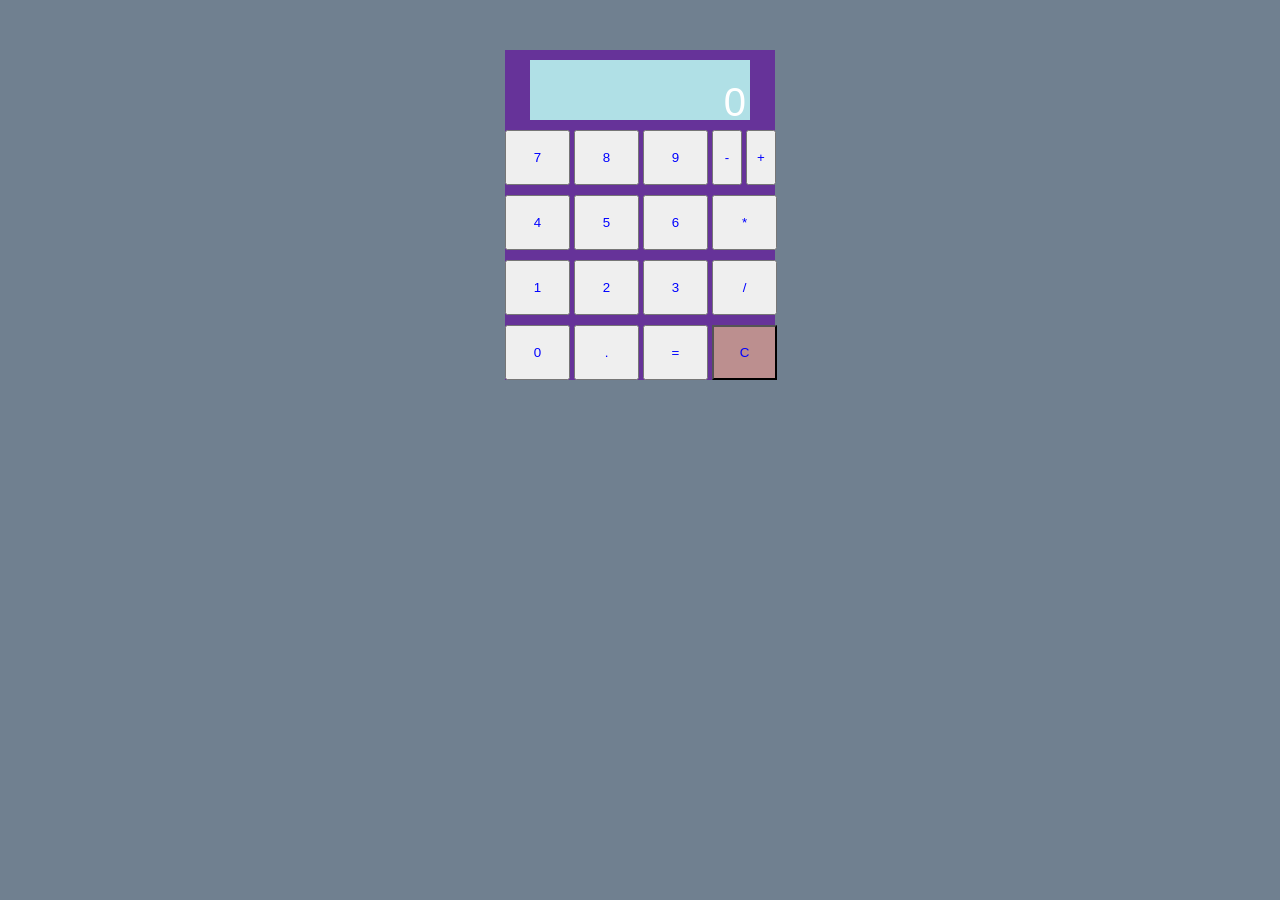
<file: calc.html>
<!DOCTYPE html>
<html>

<head>
    <title>Calculator</title>
    <link rel="stylesheet" type="text/css" href="calc.css">
</head>

<body>
    <div id="background">
            <div id="result"> 0</div>
            <div class="rows">
                <input id="button" type="button" class="sedum num" value="7">
                <input id="button" type="button" class="osum num" value="8">
                <input id="button" type="button" class="devet num" value="9">
                <input id="" type="button" class="pola min  oper" value="-">
                <input id="" type="button" class="pola pluss oper" value="+">
            </div>
            <div class="rows">
                <input id="button" type="button" class="cetiri num" value="4">
                <input id="button" type="button" class="pet num" value="5">
                <input id="button" type="button" class="sest num" value="6">
                <input id="button" type="button" class=" poo oper" value="*">
            </div>
            <div class="rows">
                <input id="button" type="button" class="eden num" value="1">
                <input id="button" type="button" class="dva num" value="2">
                <input id="button" type="button" class="tri num" value="3">
                <input id="button" type="button" class="del oper" value="/">
            </div>
            <div class="rows">
                <input id="button" type="button" class="nula num" value="0">
                <input id="button" type="button" class="zapirka" value=".">
                <input id="button" type="button" class="ednakvo" value="=">
                <input id="button" type="button" class="brisi" value="C">
            </div>
    </div>
    <script type="text/javascript" src="calc.js"></script>
</body>

</html>
</file>
<file: calc.css>
body{
        background-color: slategrey;
}
#background{
     width:270px;
    height:330px;
    background:rebeccapurple;
    margin:50px auto;

}
#result {
    display:block;
    font-family: sans-serif;
    width:220px;
    height:40px;
    margin:20px auto;
    text-align: right;
    border:0;
    background:powderblue;
    color:#fff;
    padding-top:20px;
    font-size:40px;
    margin-left: 25px;
    outline: none;
    overflow: hidden;
    letter-spacing: 4px;
    position: relative;
    top:10px;
}
#result:hover {
    
    cursor: text;
    
}
#button {
        margin: auto;
        width: 65px;
        height: 55px;
    border:5;
    color:blue;
}

.rows {
        margin: auto;
    width:300px;
    margin-top:10px;
}
.brisi{
        background-color: rosybrown;
}
.pola{
    width: 30px;
    height: 55px;
    color: blue;
}
</file>
